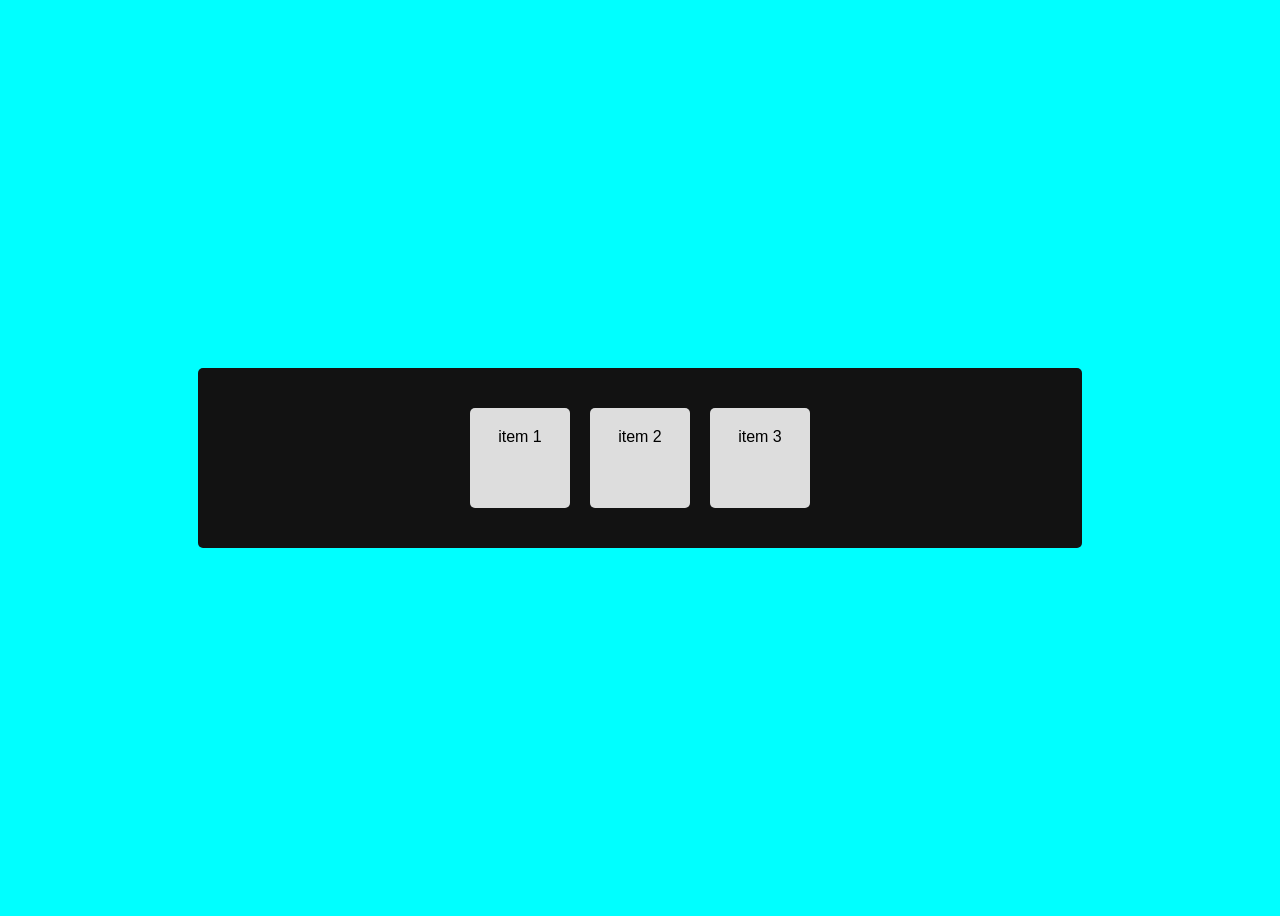
<file: flexbox/index.html>
<!DOCTYPE html>
<html lang="pt-BR">
<head>
    <meta charset="UTF-8">
    <meta name="viewport" content="width=device-width, initial-scale=1.0">
    <title>introdução ao flexbox</title>
    <link rel="stylesheet" href="style.css"> 
</head>
<body>
    <div class="container">
    <div class="item">item 1</div>
    <div class="item">item 2</div>
    <div class="item">item 3</div>
</body>
</html>
</file>
<file: flexbox/style.css>
* {
    box-sizing: border-box;
}

body{
    font-family: Arial, Helvetica, sans-serif;
    display: flex;
    justify-content: center;
    align-items: center;
    background-color: aqua;
    align-items: center;
    height: 100vh; 
}

.container{
    display: flex;
    background-color: #121212;
    padding: 40px;
    border-radius: 5px;
    width: 70%;
    gap: 20px;
    justify-content: center;
}

.item {
    background-color: #ddd;
    text-align: center;
    padding: 20px;
    width: 100px;
    height: 100px;
    border-radius: 5px;
}
</file>
